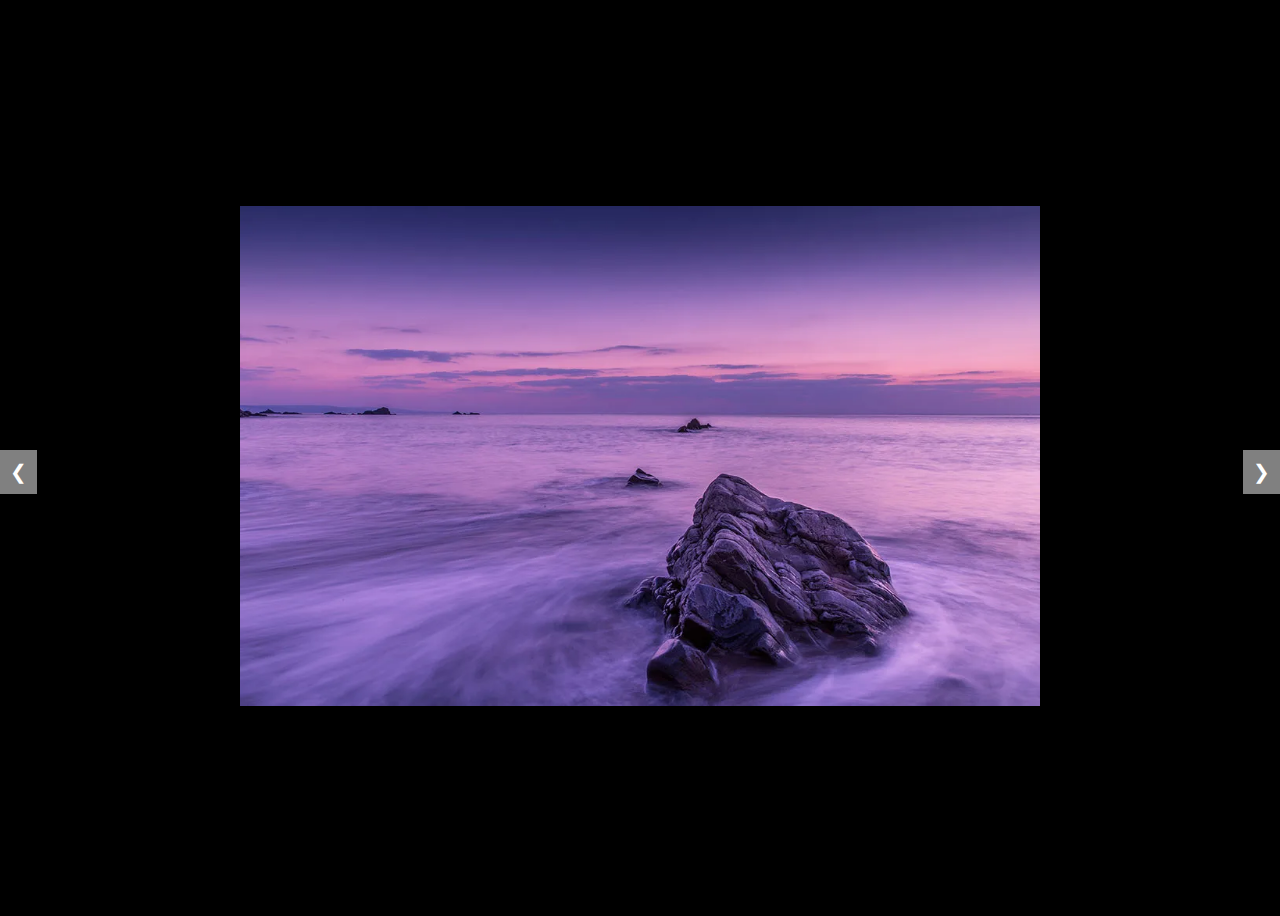
<file: SlideshowImmagini/index.html>
<!DOCTYPE html>
<head>
  <title>Slideshow di immagini</title>
  <link rel="stylesheet" href="Style.css">
</head>
<body>
    <div id="slide">
      <img id="image" src="">
    </div>
    <div id="buttons">
      <button id="prec" onclick="slideshow.immaginePrecedente()">&#10094;</button> 
      <button id="next" onclick="slideshow.prossimaImmagine()">&#10095;</button>
    </div>
  <script src="Script.js"></script>
</body>
</html>
</file>
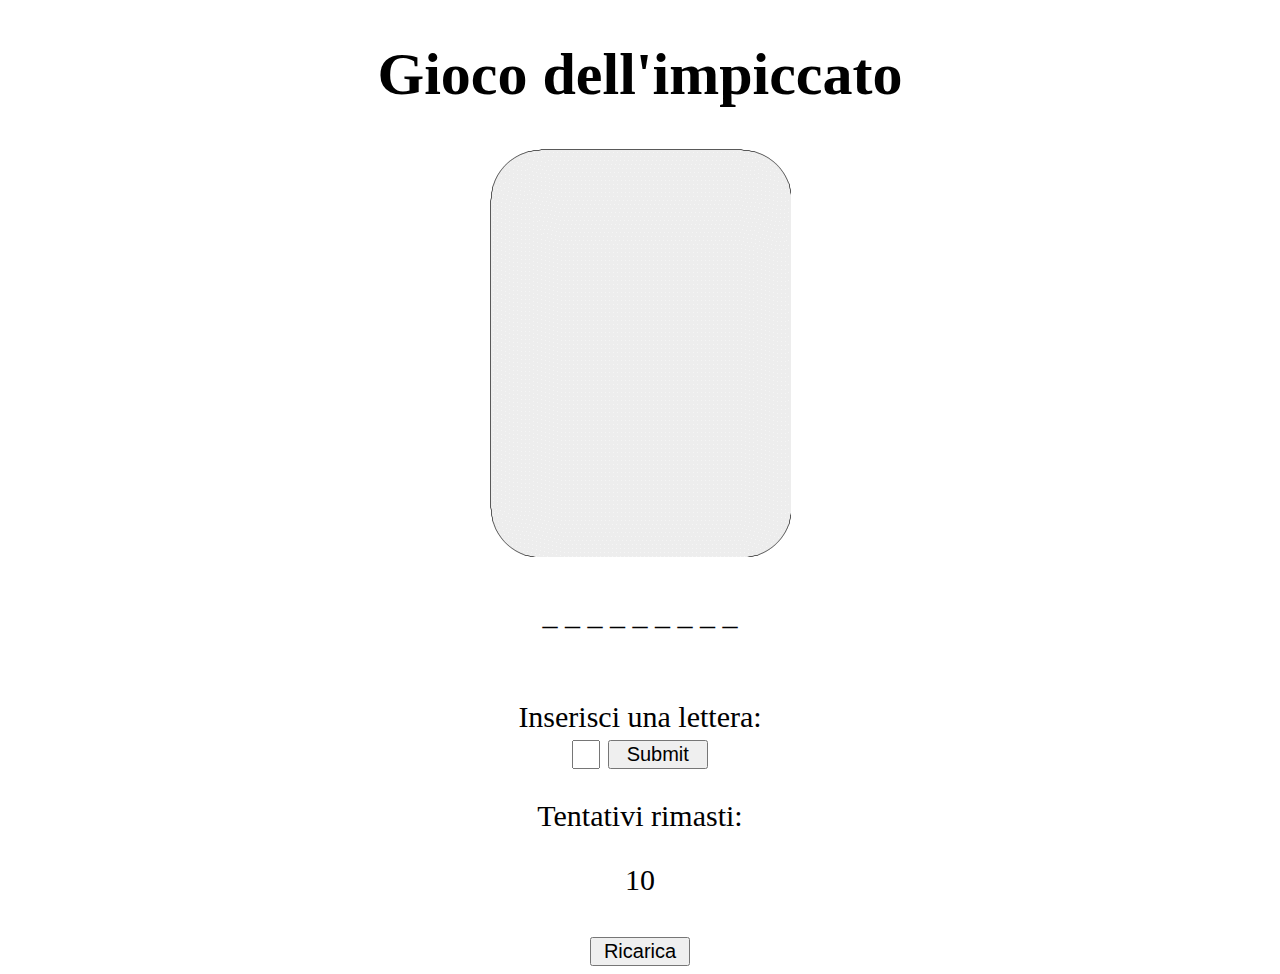
<file: Es_impiccato/Es_impiccato/index.html>
<!DOCTYPE html>
<html>
    <head>
        <link rel="stylesheet" href="style.css">
        <script src="script.js"></script>
    </head>
    <body onload="sceltaParola()">
        <div id="wrapper">
            <h1>Gioco dell'impiccato</h1>
            <div id="immagine">
                <img src="./immagini/HangMan_01.gif" alt="no image" id="img">
            </div>
            <br>
            <div id="parola"></div>
            <br><br>
            <label for="lettera">Inserisci una lettera:</label>
            <br>
            <input type="text" id="lettera" maxlength="1">
            <button onclick="riempiSpazi()">Submit</button>
            <p>Tentativi rimasti: </p>
            <div id="tentativiRimasti">10</div>
            <br>
            <button id="ricarica" onclick="reload()">Ricarica</button>
        </div>
    </body>
</html>
</file>
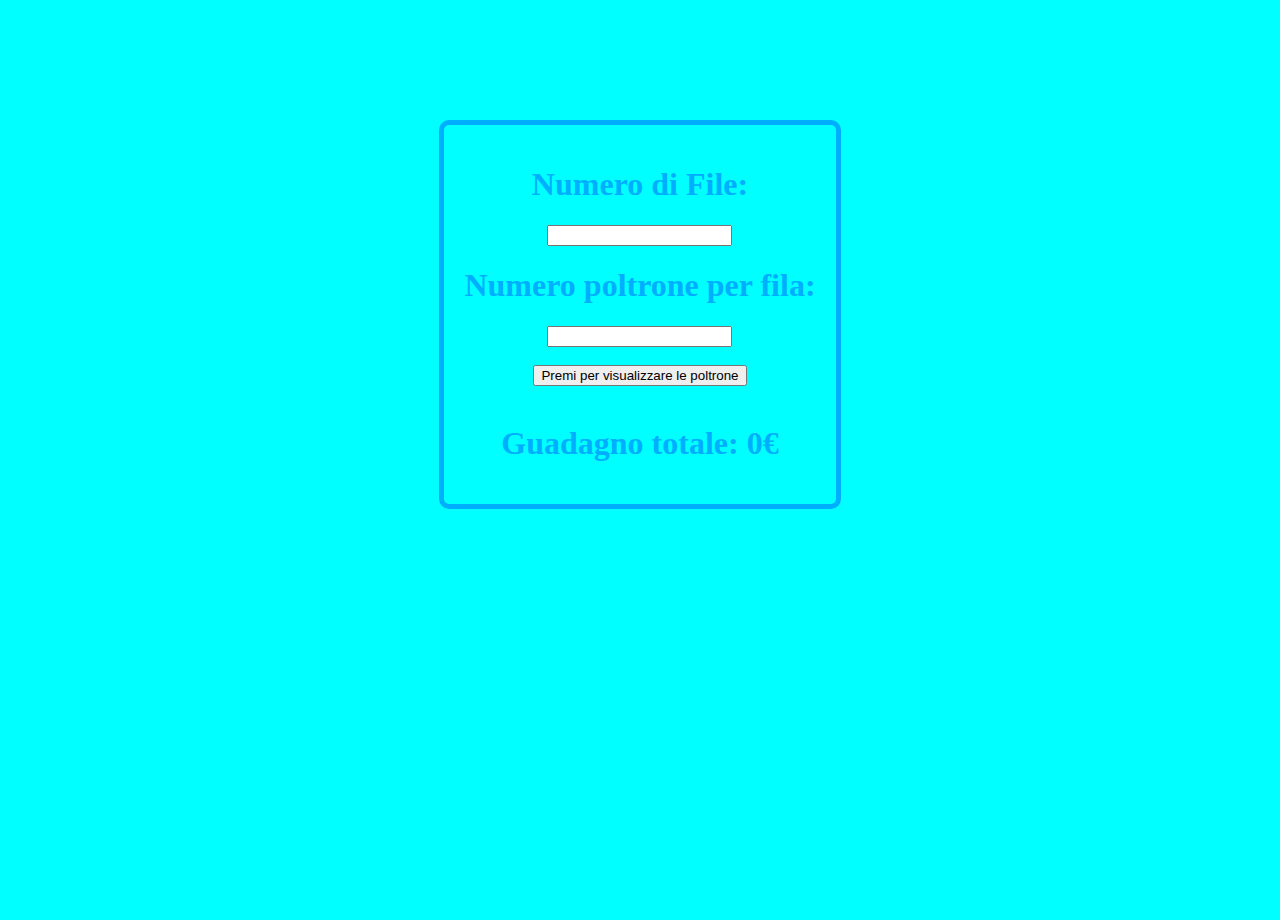
<file: prenotazioniCinema/prenotazioniCinema.html>
<!DOCTYPE html>
<html>
<head>
    <title>Prenotazioni sala cinema</title>
    <link href="css.css" rel="stylesheet" type="text/css"> 
</head>
<body>
    <div class="wrapper">
        <h1>Numero di File:</h1>
        <input type="number" id="fila">
        <h1>Numero poltrone per fila:</h1>
        <input type="number" id="poltronePerFila">
        <br><br>
        <button onclick="poltrone()">Premi per visualizzare le poltrone</button>
        <br><br>
        <div id="cinema"></div>
        <h1>Guadagno totale: <span id="guadagno">0</span>€</h1>
    </div>

    <script>
        function poltrone(){
            var file = document.getElementById('fila').value;
            var postiPerFila = document.getElementById('poltronePerFila').value;
            var cinema = "";
            
            for(var i = 0; i < file; i++){
                for(var j = 0; j < postiPerFila; j++){
                    cinema += '<div class = "poltrona" onclick = "calcoloGuadagno(this)"> Fila: ' + (i + 1) + ' <br> Posto: ' + (j + 1)  + '</div>';
                }
                cinema += '<br>'; //per creare una nuova fila
            }
            document.getElementById('cinema').innerHTML = cinema; //per stampare tutte le file
        }

        function calcoloGuadagno(poltrona){
            var guadagno = parseInt(document.getElementById('guadagno').textContent);
            if(poltrona.classList.contains('riservata')){ //se la poltrona è già riservata la cambiamo a non-riservata
                poltrona.classList.remove('riservata');
                guadagno -= 8;
            }
            else{
                poltrona.classList.add('riservata'); //se la poltrona non è riservata la cambiamo a riservata
                guadagno += 8;
            }
            document.getElementById('guadagno').textContent = guadagno;
        }
    </script>
</body>
</html>
</file>
<file: SlideshowImmagini/Style.css>
body {
    display: flex;
    justify-content: center;
    align-items: center;
    height: 100vh;
    background-color:rgb(0, 0, 0);
    overflow: hidden; /*rimuove la barra di scorrimento laterale*/
}
#buttons {
    position: absolute;
    top: 50%;
    width: 100%;
    display: flex;
    justify-content: space-between;
} 
button {
    background-color:grey;
    color: white;
    border: none;
    padding: 10px;
    font-size: 20px;
}
#image{
    width: 800px;
    height: 500px;
}
</file>
<file: Es_impiccato/Es_impiccato/style.css>
#wrapper{
    text-align: center;
    font-size: 30px;
}
input{
    width: 20px;
    font-size: 20px;
}
button{
    width: 100px;
    font-size: 20px;
}
</file>
<file: prenotazioniCinema/css.css>
.poltrona{ /*per la poltrona*/
    width: 60px;
    height: 60px;
    margin: 5px; /*per distanziare le caselle dei posti*/
    background-color: rgb(255, 255, 255);
    border: 3px solid rgb(0, 174, 255);
    display: inline-block;
    text-align: center;
    cursor: pointer; /*per rendere il cursore una mano*/
    background-color: aqua;
}
.riservata{
    background-color: rgb(0, 174, 255); /*per le poltrone occupate*/
}
.wrapper{
    margin: 100px;
    text-align: center;
    border: solid rgb(0, 174, 255) 5px;
    border-radius: 10px; /*per angoli arrotondati*/
    padding: 20px;
}
body{
    background-color: aqua;
    display: flex;
    justify-content: flex-start; /* Allinea il contenuto in alto */
    align-items: center; /* Centra orizzontalmente */
    height: 100vh; /* Imposta l'altezza del body */
    margin: 0; /* Rimuove i margini di default */
    flex-direction: column; /* Assicura che gli elementi siano in colonna */
    padding-top: 20px; 
}
h1{
    color: rgb(0, 174, 255);
}
</file>
